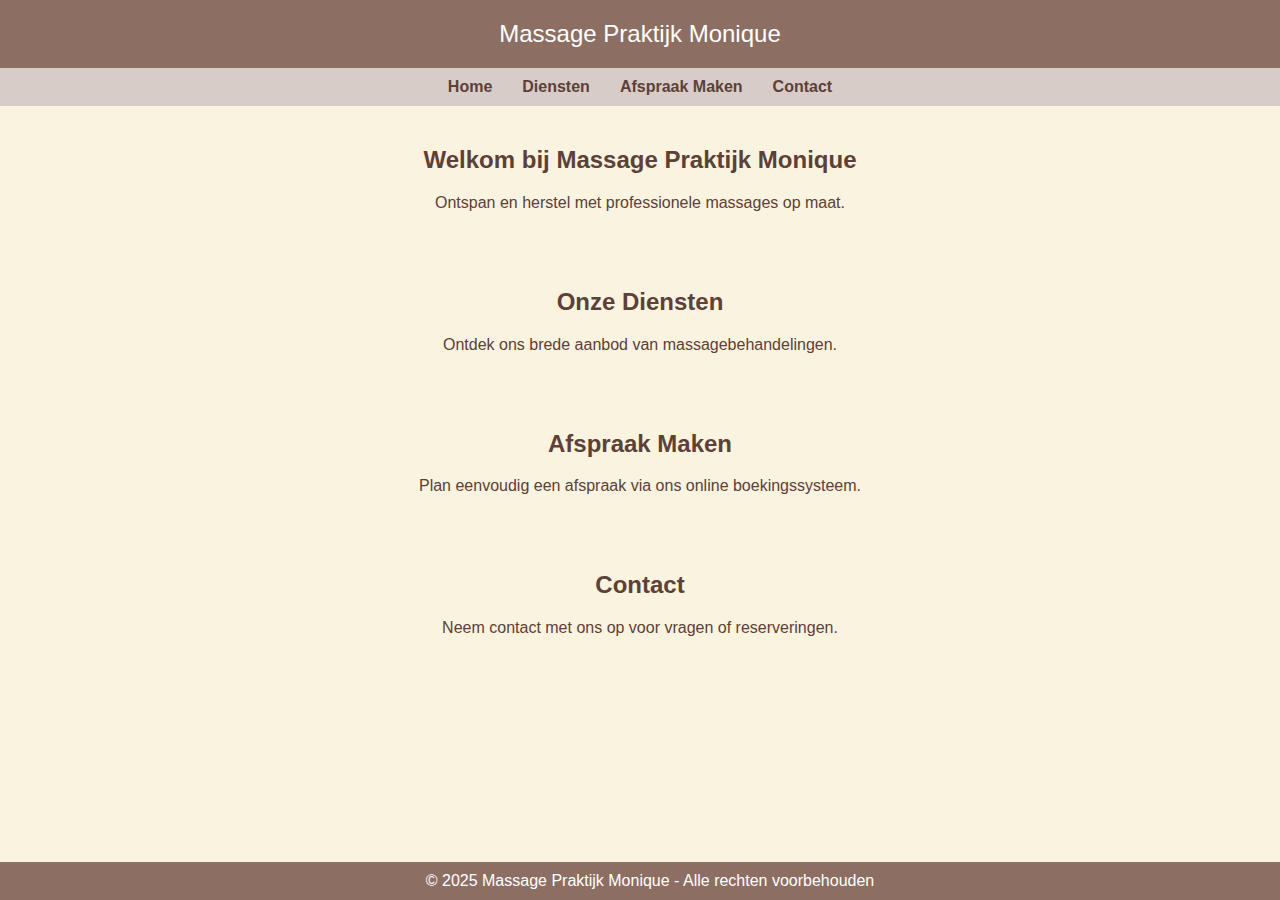
<file: index.html>
<!DOCTYPE html>
<html lang="nl">
<head>
    <meta charset="UTF-8">
    <meta name="viewport" content="width=device-width, initial-scale=1.0">
    <title>Massage Praktijk Monique</title>
    <style>
        body {
            font-family: Arial, sans-serif;
            background-color: #FAF3E0;
            color: #5D4037;
            margin: 0;
            padding: 0;
        }
        header {
            background-color: #8D6E63;
            padding: 20px;
            text-align: center;
            color: white;
            font-size: 24px;
        }
        nav {
            display: flex;
            justify-content: center;
            background-color: #D7CCC8;
            padding: 10px;
        }
        nav a {
            margin: 0 15px;
            text-decoration: none;
            color: #5D4037;
            font-weight: bold;
        }
        section {
            padding: 20px;
            text-align: center;
        }
        footer {
            background-color: #8D6E63;
            color: white;
            text-align: center;
            padding: 10px;
            position: absolute;
            width: 100%;
            bottom: 0;
        }
    </style>
</head>
<body>
    <header>
        Massage Praktijk Monique
    </header>
    <nav>
        <a href="#home">Home</a>
        <a href="#services">Diensten</a>
        <a href="#booking">Afspraak Maken</a>
        <a href="#contact">Contact</a>
    </nav>
    <section id="home">
        <h2>Welkom bij Massage Praktijk Monique</h2>
        <p>Ontspan en herstel met professionele massages op maat.</p>
    </section>
    <section id="services">
        <h2>Onze Diensten</h2>
        <p>Ontdek ons brede aanbod van massagebehandelingen.</p>
    </section>
    <section id="booking">
        <h2>Afspraak Maken</h2>
        <p>Plan eenvoudig een afspraak via ons online boekingssysteem.</p>
    </section>
    <section id="contact">
        <h2>Contact</h2>
        <p>Neem contact met ons op voor vragen of reserveringen.</p>
    </section>
    <footer>
        &copy; 2025 Massage Praktijk Monique - Alle rechten voorbehouden
    </footer>
</body>
</html>
</file>
